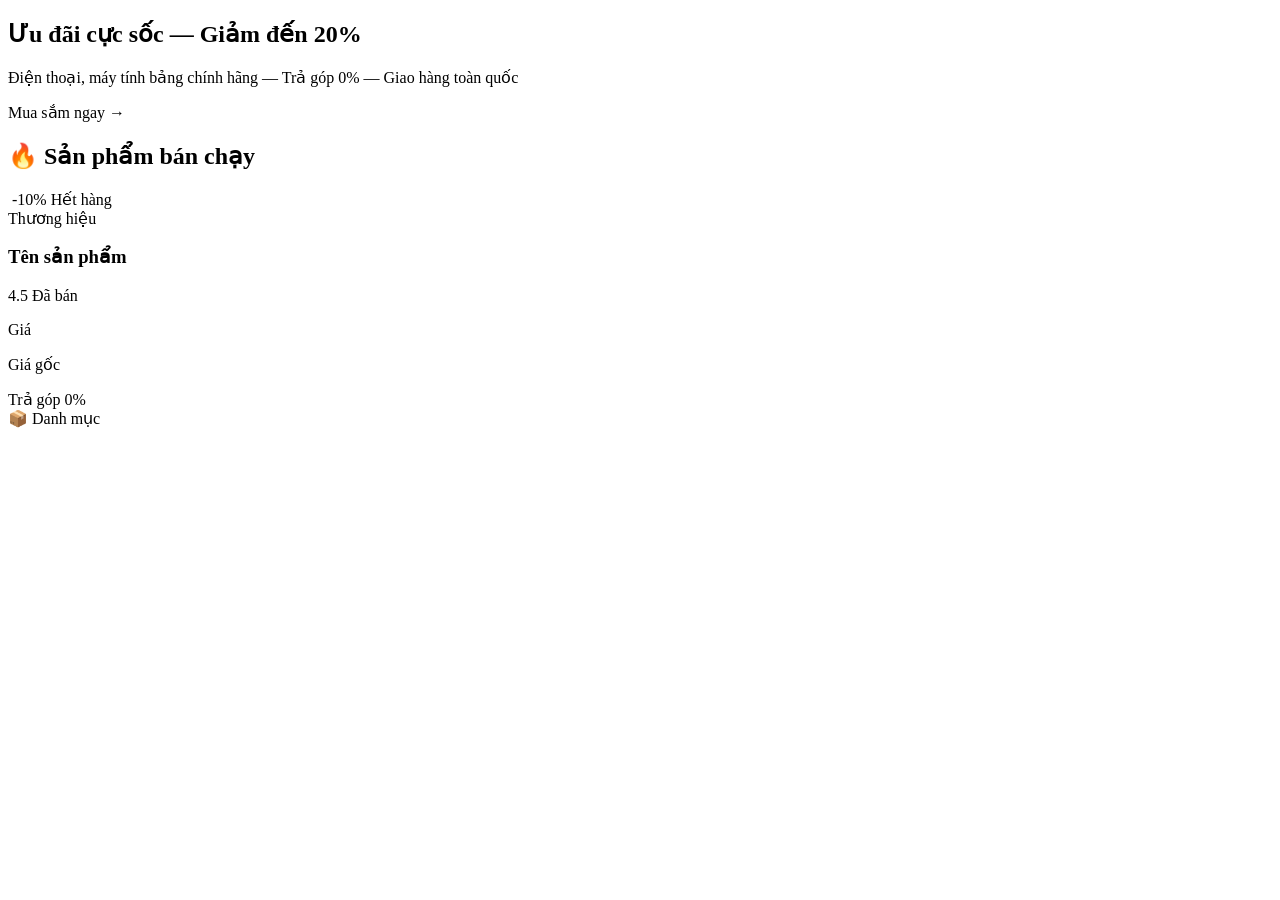
<file: target/classes/templates/index.html>
<!DOCTYPE html>
<html lang="vi" xmlns:th="http://www.thymeleaf.org">
<head>
    <meta charset="UTF-8">
    <title>SaleAppV1 - Bán hàng trực tuyến</title>
    <link rel="stylesheet" th:href="@{/css/style.css}">
</head>
<body>

<div th:replace="~{fragments :: header(${categories}, ${selectedCategoryId})}"></div>

<div class="hero-banner">
    <h2>Ưu đãi cực sốc — Giảm đến 20%</h2>
    <p>Điện thoại, máy tính bảng chính hãng — Trả góp 0% — Giao hàng toàn quốc</p>
    <a class="hero-cta" th:href="@{/products}">Mua sắm ngay →</a>
</div>

<div class="container">

    <h2 class="section-title" th:if="${!featuredProducts.isEmpty()}">🔥 Sản phẩm bán chạy</h2>
    <div class="product-grid" th:if="${!featuredProducts.isEmpty()}">
        <a class="product-card" th:each="p : ${featuredProducts}" th:href="@{/products/{id}(id=${p.id})}">
            <div class="thumb">
                <img th:src="${p.image}" th:alt="${p.name}">
                <span class="badge-discount" th:if="${p.onSale}" th:text="'-' + ${p.discountPercent} + '%'">-10%</span>
                <span class="badge-outofstock" th:if="${p.outOfStock}">Hết hàng</span>
            </div>
            <div class="product-info">
                <span class="brand" th:text="${p.brand}">Thương hiệu</span>
                <h3 th:text="${p.name}">Tên sản phẩm</h3>
                <div class="rating-row">
                    <span class="rating" th:text="'⭐ ' + ${#numbers.formatDecimal(p.rating, 1, 1)}">4.5</span>
                    <span class="sold" th:text="'Đã bán ' + ${p.sold}">Đã bán</span>
                </div>
                <div class="price-row">
                    <p class="price" th:text="${#numbers.formatDecimal(p.price, 0, 'COMMA', 0, 'POINT')} + ' đ'">Giá</p>
                    <p class="original-price" th:if="${p.onSale}"
                       th:text="${#numbers.formatDecimal(p.originalPrice, 0, 'COMMA', 0, 'POINT')} + ' đ'">Giá gốc</p>
                </div>
                <span class="badge-installment" th:if="${p.price >= 5000000}">Trả góp 0%</span>
            </div>
        </a>
    </div>

    <div class="category-cards">
        <a class="category-card" th:each="cat : ${categories}" th:href="@{/products(categoryId=${cat.id})}">
            <span class="category-icon" th:text="${cat.id == 1 ? '📱' : '💻'}">📦</span>
            <span th:text="${cat.name}">Danh mục</span>
        </a>
    </div>

</div>

<div th:replace="~{fragments :: footer}"></div>

</body>
</html>
</file>
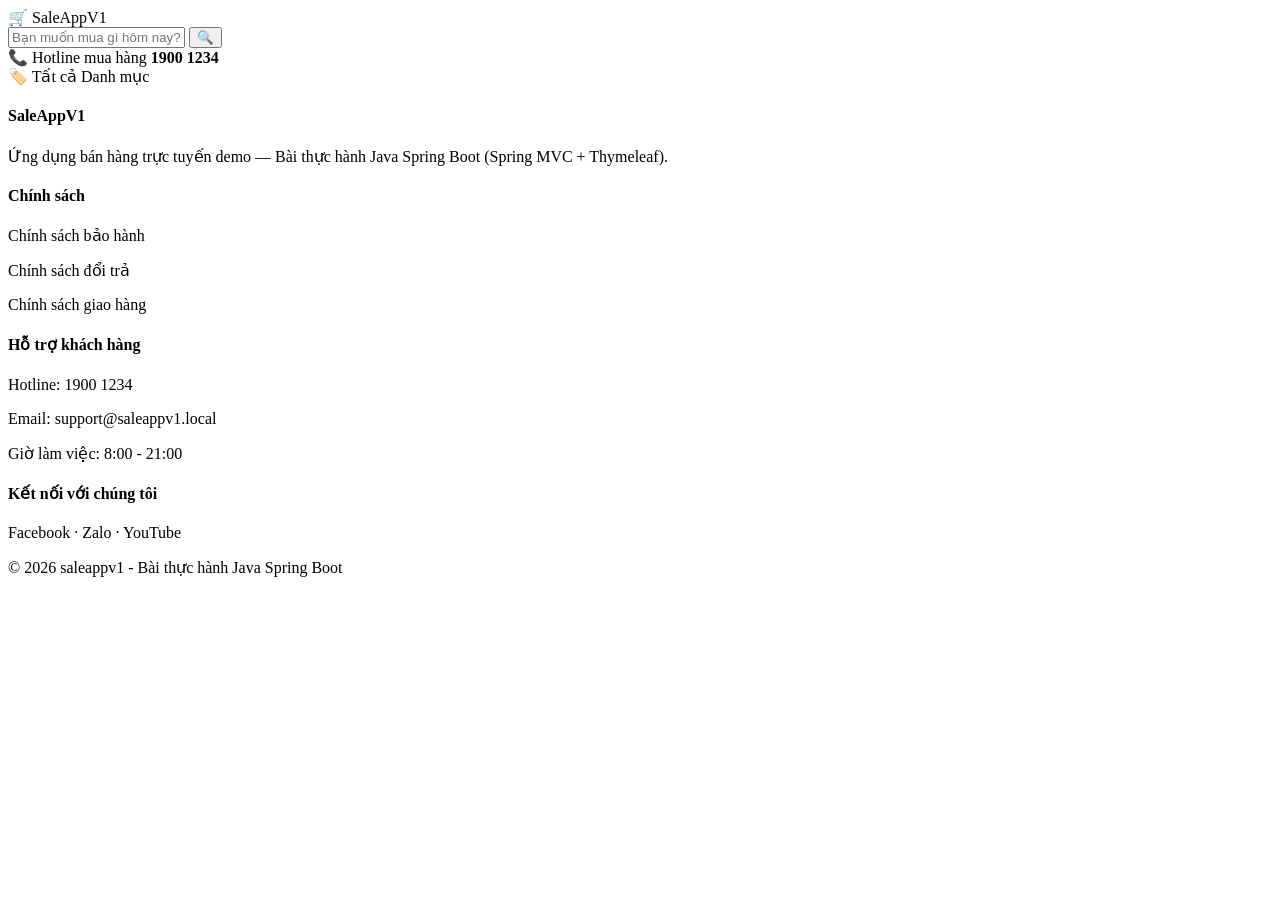
<file: target/classes/templates/fragments.html>
<!DOCTYPE html>
<html lang="vi" xmlns:th="http://www.thymeleaf.org">
<body>

<!-- Header dung chung: logo, o tim kiem, hotline, thanh danh muc -->
<header th:fragment="header(categories, selectedCategoryId)">
    <div class="top-bar">
        <div class="top-bar-inner">
            <a class="logo" th:href="@{/}">🛒 SaleAppV1</a>

            <form class="header-search" method="get" th:action="@{/products}">
                <input type="text" name="keyword" placeholder="Bạn muốn mua gì hôm nay?">
                <button type="submit" aria-label="Tìm kiếm">🔍</button>
            </form>

            <div class="hotline">
                <span>📞 Hotline mua hàng</span>
                <strong>1900 1234</strong>
            </div>
        </div>
    </div>

    <nav class="main-nav">
        <a th:href="@{/products}"
           th:classappend="${selectedCategoryId == null} ? 'active' : ''">🏷️ Tất cả</a>
        <a th:each="cat : ${categories}"
           th:href="@{/products(categoryId=${cat.id})}"
           th:classappend="${selectedCategoryId != null and selectedCategoryId == cat.id} ? 'active' : ''"
           th:text="${(cat.id == 1 ? '📱 ' : '💻 ')} + ${cat.name}">Danh mục</a>
    </nav>
</header>

<!-- Footer dung chung: nhieu cot thong tin nhu trang thuong mai dien tu -->
<footer th:fragment="footer">
    <div class="footer-grid">
        <div class="footer-col">
            <h4>SaleAppV1</h4>
            <p>Ứng dụng bán hàng trực tuyến demo — Bài thực hành Java Spring Boot (Spring MVC + Thymeleaf).</p>
        </div>
        <div class="footer-col">
            <h4>Chính sách</h4>
            <p>Chính sách bảo hành</p>
            <p>Chính sách đổi trả</p>
            <p>Chính sách giao hàng</p>
        </div>
        <div class="footer-col">
            <h4>Hỗ trợ khách hàng</h4>
            <p>Hotline: 1900 1234</p>
            <p>Email: support@saleappv1.local</p>
            <p>Giờ làm việc: 8:00 - 21:00</p>
        </div>
        <div class="footer-col">
            <h4>Kết nối với chúng tôi</h4>
            <p>Facebook · Zalo · YouTube</p>
        </div>
    </div>
    <div class="footer-bottom">&copy; 2026 saleappv1 - Bài thực hành Java Spring Boot</div>
</footer>

</body>
</html>
</file>
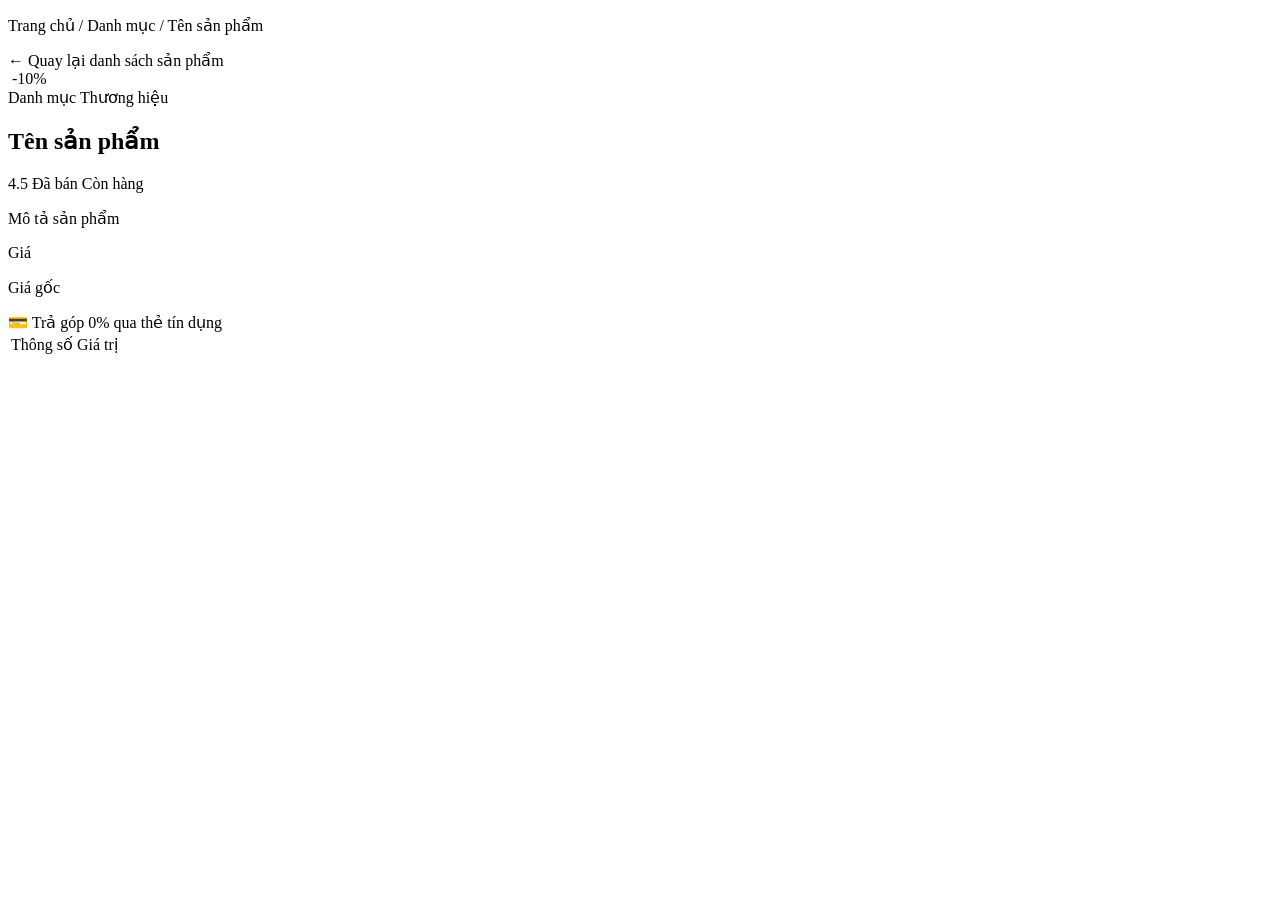
<file: target/classes/templates/product-detail.html>
<!DOCTYPE html>
<html lang="vi" xmlns:th="http://www.thymeleaf.org">
<head>
    <meta charset="UTF-8">
    <title th:text="${product.name} + ' - Chi tiết sản phẩm'">Chi tiết sản phẩm</title>
    <link rel="stylesheet" th:href="@{/css/style.css}">
</head>
<body>

<div th:replace="~{fragments :: header(${categories}, ${selectedCategoryId})}"></div>

<div class="container">

    <p class="breadcrumb">
        <a th:href="@{/}">Trang chủ</a> /
        <a th:href="@{/products(categoryId=${product.categoryId})}" th:text="${categoryName}">Danh mục</a> /
        <span th:text="${product.name}">Tên sản phẩm</span>
    </p>

    <a class="back-link" th:href="@{/products}">&larr; Quay lại danh sách sản phẩm</a>

    <div class="detail-card">
        <div class="thumb">
            <img th:src="${product.image}" th:alt="${product.name}">
            <span class="badge-discount" th:if="${product.onSale}" th:text="'-' + ${product.discountPercent} + '%'">-10%</span>
        </div>
        <div class="detail-info">
            <span class="category-tag" th:text="${categoryName}">Danh mục</span>
            <span class="brand" th:text="${product.brand}">Thương hiệu</span>
            <h2 th:text="${product.name}">Tên sản phẩm</h2>

            <div class="rating-row">
                <span class="rating" th:text="'⭐ ' + ${#numbers.formatDecimal(product.rating, 1, 1)} + ' / 5'">4.5</span>
                <span class="sold" th:text="'Đã bán ' + ${product.sold}">Đã bán</span>
                <span class="stock-info"
                      th:text="${product.outOfStock} ? 'Hết hàng' : ('Còn ' + ${product.stock} + ' sản phẩm')">Còn hàng</span>
            </div>

            <p th:text="${product.description}">Mô tả sản phẩm</p>

            <div class="price-row">
                <p class="price" th:text="${#numbers.formatDecimal(product.price, 0, 'COMMA', 0, 'POINT')} + ' đ'">Giá</p>
                <p class="original-price" th:if="${product.onSale}"
                   th:text="${#numbers.formatDecimal(product.originalPrice, 0, 'COMMA', 0, 'POINT')} + ' đ'">Giá gốc</p>
            </div>

            <span class="badge-installment" th:if="${product.price >= 5000000}">💳 Trả góp 0% qua thẻ tín dụng</span>

            <table class="specs-table" th:if="${not #maps.isEmpty(product.specs)}">
                <tbody>
                    <tr th:each="entry : ${product.specs}">
                        <td th:text="${entry.key}">Thông số</td>
                        <td th:text="${entry.value}">Giá trị</td>
                    </tr>
                </tbody>
            </table>
        </div>
    </div>

</div>

<div th:replace="~{fragments :: footer}"></div>

</body>
</html>
</file>
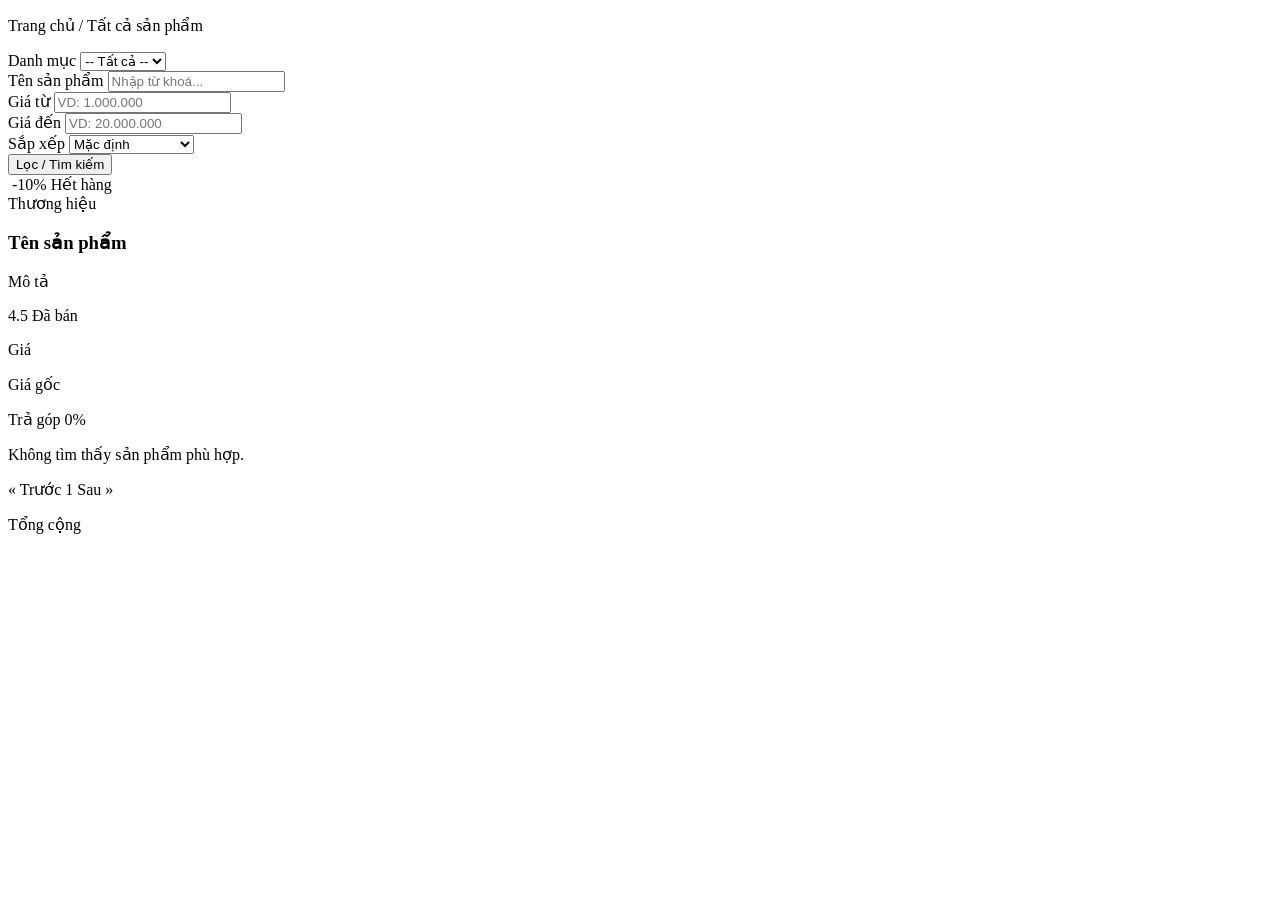
<file: target/classes/templates/products.html>
<!DOCTYPE html>
<html lang="vi" xmlns:th="http://www.thymeleaf.org">
<head>
    <meta charset="UTF-8">
    <title>Danh sách sản phẩm - SaleAppV1</title>
    <link rel="stylesheet" th:href="@{/css/style.css}">
</head>
<body>

<div th:replace="~{fragments :: header(${categories}, ${selectedCategoryId})}"></div>

<div class="container">

    <p class="breadcrumb">
        <a th:href="@{/}">Trang chủ</a> /
        <span th:text="${selectedCategoryName != null ? selectedCategoryName : 'Tất cả sản phẩm'}">Tất cả sản phẩm</span>
    </p>

    <form class="filter-bar" method="get" th:action="@{/products}">
        <div class="field">
            <label for="categoryId">Danh mục</label>
            <select id="categoryId" name="categoryId">
                <option value="">-- Tất cả --</option>
                <option th:each="cat : ${categories}"
                        th:value="${cat.id}"
                        th:text="${cat.name}"
                        th:selected="${selectedCategoryId != null and selectedCategoryId == cat.id}">
                </option>
            </select>
        </div>

        <div class="field">
            <label for="keyword">Tên sản phẩm</label>
            <input type="text" id="keyword" name="keyword" placeholder="Nhập từ khoá..."
                   th:value="${keyword}">
        </div>

        <div class="field">
            <label for="fromPrice">Giá từ</label>
            <input type="text" inputmode="numeric" id="fromPrice" name="fromPrice" class="price-input"
                   placeholder="VD: 1.000.000" th:value="${fromPrice}">
        </div>

        <div class="field">
            <label for="toPrice">Giá đến</label>
            <input type="text" inputmode="numeric" id="toPrice" name="toPrice" class="price-input"
                   placeholder="VD: 20.000.000" th:value="${toPrice}">
        </div>

        <div class="field">
            <label for="sort">Sắp xếp</label>
            <select id="sort" name="sort">
                <option value="" th:selected="${sort == null or sort == ''}">Mặc định</option>
                <option value="priceAsc" th:selected="${sort == 'priceAsc'}">Giá thấp đến cao</option>
                <option value="priceDesc" th:selected="${sort == 'priceDesc'}">Giá cao đến thấp</option>
                <option value="bestseller" th:selected="${sort == 'bestseller'}">Bán chạy nhất</option>
            </select>
        </div>

        <button type="submit">Lọc / Tìm kiếm</button>
    </form>

    <div class="product-grid" th:if="${!products.isEmpty()}">
        <a class="product-card" th:each="p : ${products}" th:href="@{/products/{id}(id=${p.id})}">
            <div class="thumb">
                <img th:src="${p.image}" th:alt="${p.name}">
                <span class="badge-discount" th:if="${p.onSale}" th:text="'-' + ${p.discountPercent} + '%'">-10%</span>
                <span class="badge-outofstock" th:if="${p.outOfStock}">Hết hàng</span>
            </div>
            <div class="product-info">
                <span class="brand" th:text="${p.brand}">Thương hiệu</span>
                <h3 th:text="${p.name}">Tên sản phẩm</h3>
                <p class="desc" th:text="${p.description}">Mô tả</p>
                <div class="rating-row">
                    <span class="rating" th:text="'⭐ ' + ${#numbers.formatDecimal(p.rating, 1, 1)}">4.5</span>
                    <span class="sold" th:text="'Đã bán ' + ${p.sold}">Đã bán</span>
                </div>
                <div class="price-row">
                    <p class="price" th:text="${#numbers.formatDecimal(p.price, 0, 'COMMA', 0, 'POINT')} + ' đ'">Giá</p>
                    <p class="original-price" th:if="${p.onSale}"
                       th:text="${#numbers.formatDecimal(p.originalPrice, 0, 'COMMA', 0, 'POINT')} + ' đ'">Giá gốc</p>
                </div>
                <span class="badge-installment" th:if="${p.price >= 5000000}">Trả góp 0%</span>
            </div>
        </a>
    </div>

    <p class="empty-msg" th:if="${products.isEmpty()}">
        Không tìm thấy sản phẩm phù hợp.
    </p>

    <nav class="pagination" th:if="${totalPages > 1}">
        <a th:href="@{/products(categoryId=${selectedCategoryId}, keyword=${keyword}, fromPrice=${fromPrice}, toPrice=${toPrice}, sort=${sort}, page=${currentPage - 1}, size=${pageSize})}"
           th:classappend="${currentPage == 1} ? 'disabled'">&laquo; Trước</a>

        <a th:each="i : ${#numbers.sequence(1, totalPages)}"
           th:href="@{/products(categoryId=${selectedCategoryId}, keyword=${keyword}, fromPrice=${fromPrice}, toPrice=${toPrice}, sort=${sort}, page=${i}, size=${pageSize})}"
           th:text="${i}"
           th:classappend="${i == currentPage} ? 'active'">1</a>

        <a th:href="@{/products(categoryId=${selectedCategoryId}, keyword=${keyword}, fromPrice=${fromPrice}, toPrice=${toPrice}, sort=${sort}, page=${currentPage + 1}, size=${pageSize})}"
           th:classappend="${currentPage == totalPages} ? 'disabled'">Sau &raquo;</a>
    </nav>

    <p class="result-count" th:if="${totalItems > 0}"
       th:text="'Tổng cộng ' + ${totalItems} + ' sản phẩm — Trang ' + ${currentPage} + '/' + ${totalPages}">
        Tổng cộng
    </p>

</div>

<div th:replace="~{fragments :: footer}"></div>

<script>
    // Tu dong them dau cham ngan cach hang nghin khi nguoi dung go gia,
    // giup nhap "5.000.000" de doc nhu mot trang ban hang thuc su.
    document.querySelectorAll('.price-input').forEach(function (input) {
        input.addEventListener('input', function () {
            var digits = input.value.replace(/[^0-9]/g, '');
            input.value = digits.length ? digits.replace(/\B(?=(\d{3})+(?!\d))/g, '.') : '';
        });
    });
</script>

</body>
</html>
</file>
